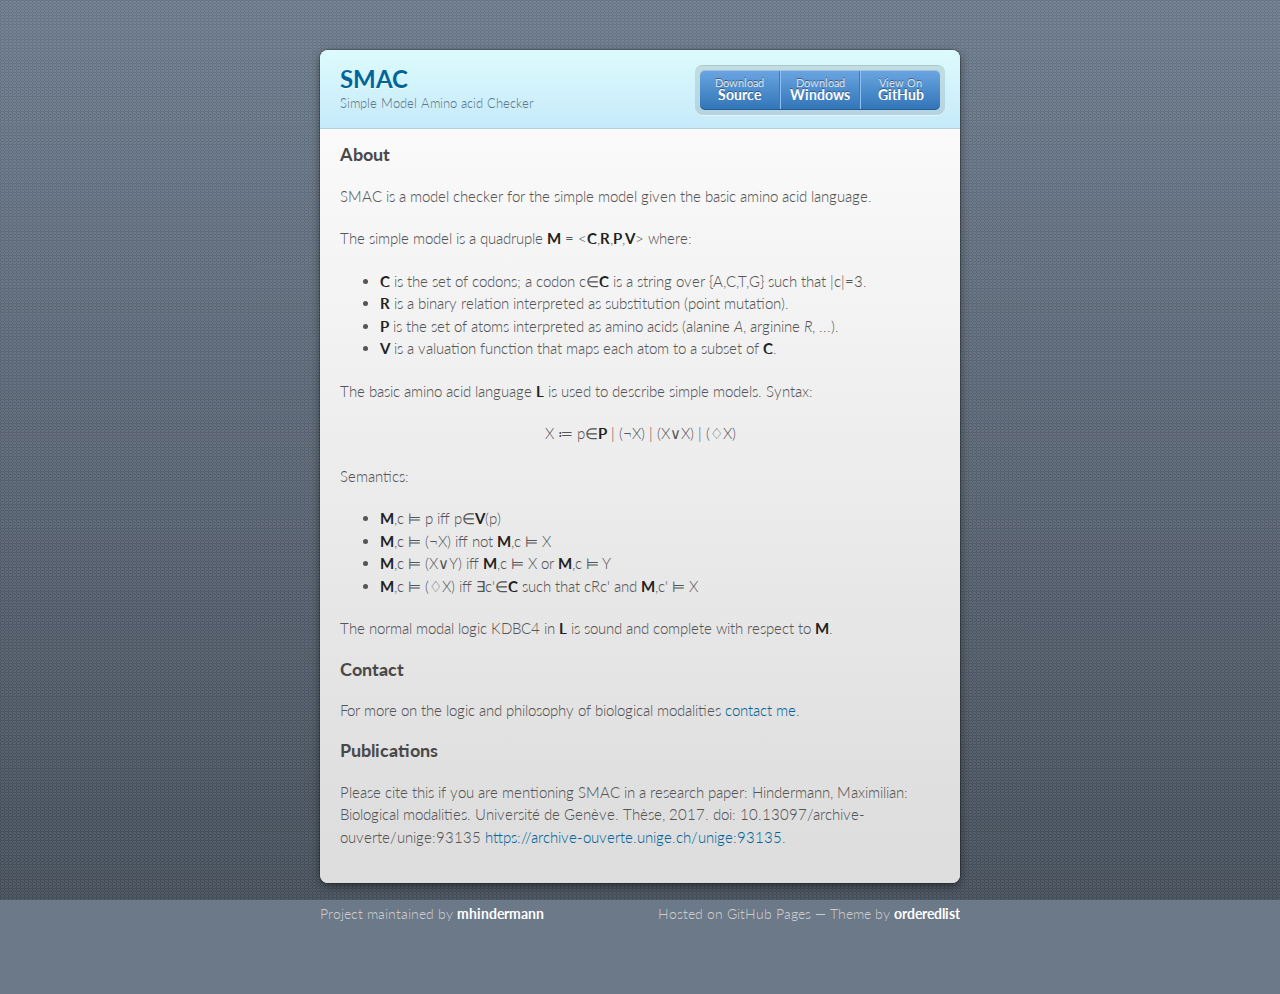
<file: index.html>
<!doctype html>
<html>
	<head>
		<meta charset="utf-8">
		<meta http-equiv="X-UA-Compatible" content="chrome=1">
		<title>SMAC by mhindermann</title>

		<link rel="stylesheet" href="stylesheets/styles.css">
		<link rel="stylesheet" href="stylesheets/github-dark.css">
		<script src="javascripts/scale.fix.js"></script>
		<meta name="viewport" content="width=device-width, initial-scale=1, user-scalable=no">

		<!--[if lt IE 9]>
		<script src="//html5shiv.googlecode.com/svn/trunk/html5.js"></script>
		<![endif]-->
	</head>
	<body>
		<div class="wrapper">
			<header>
				<h1>SMAC</h1>
				<p>Simple Model Amino acid Checker</p>
				<p class="view"><a href="https://github.com/mhindermann/SMAC">View the Project on GitHub <small>mhindermann/SMAC</small></a></p>
				<ul>
					<li><a href="https://github.com/maxghuber/source_v1/zipball/master">Download <strong>Source</strong></a></li>
					<li><a href="https://github.com/maxghuber/exe_v1/zipball/master">Download <strong>Windows</strong></a></li>
					<li><a href="https://github.com/maxghuber/source_v1">View On <strong>GitHub</strong></a></li>
				</ul>
			</header>
			<section>
				<h3><a id="about" class="anchor" href="#about" aria-hidden="true"><span aria-hidden="true" class="octicon octicon-link"></span></a>About</h3>
				<p>SMAC is a model checker for the simple model given the basic amino acid language.</p>
				<p>The simple model is a quadruple <strong>M</strong> = &lt;<strong>C</strong>,<strong>R</strong>,<strong>P</strong>,<strong>V</strong>&gt; where:</p>
				<ul>     
					<li><strong>C</strong> is the set of codons; a codon c∈<strong>C</strong> is a string over {A,C,T,G} such that |c|=3.</li>
					<li><strong>R</strong> is a binary relation interpreted as substitution (point mutation).</li>
					<li><strong>P</strong> is the set of atoms interpreted as amino acids (alanine <i>A</i>, arginine <i>R</i>, ...).</li>
					<li><strong>V</strong> is a valuation function that maps each atom to a subset of <strong>C</strong>.</li>
				</ul>
				<p>The basic amino acid language <strong>L</strong> is used to describe simple models. Syntax:</p>
				<p style="text-align:center;">X &#8788; p∈<strong>P</strong> | (&#172;X) | (X&#8744;X) | (&#9826;X)</p>
				<p>Semantics:</p>
				<ul>
					<li><strong>M</strong>,c &#8872; p iff p∈<strong>V</strong>(p)</li>
					<li><strong>M</strong>,c &#8872; (&#172;X) iff not <strong>M</strong>,c &#8872; X</li>
					<li><strong>M</strong>,c &#8872; (X&#8744;Y) iff <strong>M</strong>,c &#8872; X or <strong>M</strong>,c &#8872; Y</li>
					<li><strong>M</strong>,c &#8872; (&#9826;X) iff ∃c'∈<strong>C</strong> such that cRc' and <strong>M</strong>,c' &#8872; X</li>
				</ul>
				<p>The normal modal logic KDBC4 in <strong>L</strong> is sound and complete with respect to <strong>M</strong>.</p>
				<h3><a id="contact" class="anchor" href="#contact" aria-hidden="true"><span aria-hidden="true" class="octicon octicon-link"></span></a>Contact</h3>
				<p>For more on the logic and philosophy of biological modalities <a href="https://orcid.org/0000-0002-9337-4655">contact me</a>.</p>
				<h3><a id="publications" class="anchor" href="#publications" aria-hidden="true"><span aria-hidden="true" class="octicon octicon-link"></span></a>Publications</h3>
				<p>Please cite this if you are mentioning SMAC in a research paper: Hindermann, Maximilian: Biological modalities. Université de Genève. Thèse, 2017. doi: 10.13097/archive-ouverte/unige:93135 <a href="https://archive-ouverte.unige.ch/unige:93135">https://archive-ouverte.unige.ch/unige:93135</a>.</p>
			</section>
    </div>
		<footer>
			<p>Project maintained by <a href="https://github.com/mhindermann">mhindermann</a></p>
			<p>Hosted on GitHub Pages &mdash; Theme by <a href="https://github.com/orderedlist">orderedlist</a></p>
		</footer>
	</body>
</html>
</file>
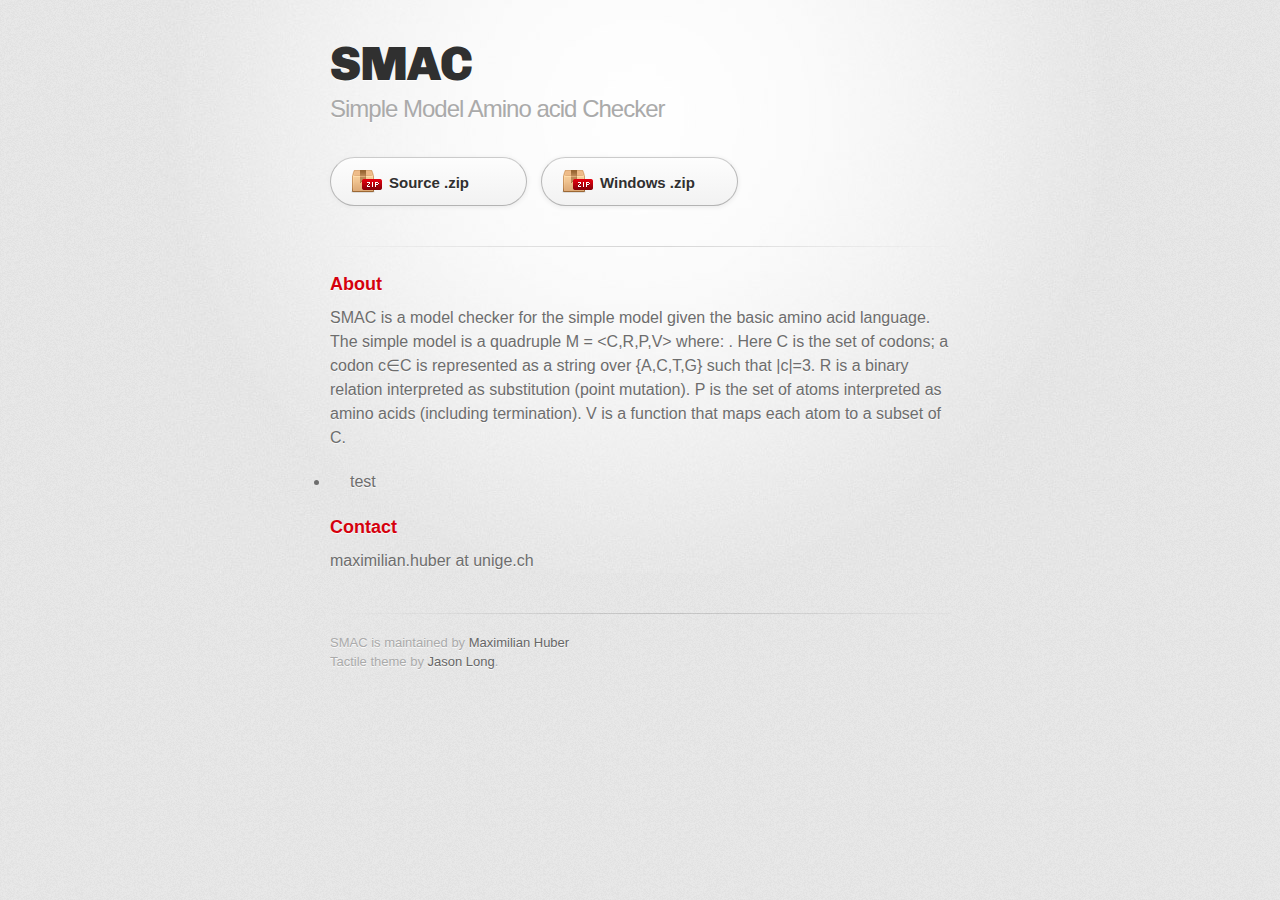
<file: index1.html>
<!DOCTYPE html>
<html>
  <head>
    <meta charset='utf-8'>
    <meta http-equiv="X-UA-Compatible" content="chrome=1">
    <link href='https://fonts.googleapis.com/css?family=Chivo:900' rel='stylesheet' type='text/css'>
    <link rel="stylesheet" type="text/css" href="stylesheets/stylesheet.css" media="screen">
    <link rel="stylesheet" type="text/css" href="stylesheets/github-dark.css" media="screen">
    <link rel="stylesheet" type="text/css" href="stylesheets/print.css" media="print">
    <!--[if lt IE 9]>
    <script src="//html5shiv.googlecode.com/svn/trunk/html5.js"></script>
    <![endif]-->
    <title>SMAC</title>
  </head>

  <body>
    <div id="container">
      <div class="inner">

        <header>
          <h1>SMAC</h1>
          <h2>Simple Model Amino acid Checker</h2>
        </header>

        <section id="downloads" class="clearfix">
          <a href="https://github.com/maxghuber/source_v1/zipball/master" id="download-zip" class="button"><span>Source .zip</span></a>
          <a href="https://github.com/maxghuber/source_v1" id="download-zip" class="button"><span>Windows .zip</span></a>
        </section>

        <hr>

        <section id="main_content">
	<h3>About</h3>
         
	<p>SMAC is a model checker for the simple model given the basic amino acid language.<br>
		The simple model is a quadruple M = &lt;C,R,P,V&gt; where:
		
		
		. Here C is the set of codons; a codon c&isin;C is represented as a string over {A,C,T,G} such that |c|=3. R is a binary relation interpreted as substitution (point mutation). P is the set of atoms interpreted as amino acids (including termination). V is a function that maps each atom to a subset of C.
  	</p>	
	<ul>
		<li>test</li>
	</ul>
		
	
	<h3>Contact</h3>
   
	<p>maximilian.huber at unige.ch</p>
        </section>

        <footer>
          SMAC is maintained by <a href="https://github.com/maxghuber">Maximilian Huber</a><br>
          Tactile theme by <a href="https://twitter.com/jasonlong">Jason Long</a>.
        </footer>

        
      </div>
    </div>
  </body>
</html>
</file>
<file: stylesheets/styles.css>
@import url(https://fonts.googleapis.com/css?family=Lato:300italic,700italic,300,700);
html {
  background: #6C7989;
  background: #6c7989 -webkit-gradient(linear, 50% 0%, 50% 100%, color-stop(0%, #6c7989), color-stop(100%, #434b55)) fixed;
  background: #6c7989 -webkit-linear-gradient(#6c7989, #434b55) fixed;
  background: #6c7989 -moz-linear-gradient(#6c7989, #434b55) fixed;
  background: #6c7989 -o-linear-gradient(#6c7989, #434b55) fixed;
  background: #6c7989 -ms-linear-gradient(#6c7989, #434b55) fixed;
  background: #6c7989 linear-gradient(#6c7989, #434b55) fixed;
}

body {
  padding: 50px 0;
  margin: 0;
  font: 14px/1.5 Lato, "Helvetica Neue", Helvetica, Arial, sans-serif;
  color: #555;
  font-weight: 300;
  background: url('[data-uri]') fixed;
}

.wrapper {
  width: 640px;
  margin: 0 auto;
  background: #DEDEDE;
  -webkit-border-radius: 8px;
  -moz-border-radius: 8px;
  -ms-border-radius: 8px;
  -o-border-radius: 8px;
  border-radius: 8px;
  -webkit-box-shadow: rgba(0, 0, 0, 0.2) 0 0 0 1px, rgba(0, 0, 0, 0.45) 0 3px 10px;
  -moz-box-shadow: rgba(0, 0, 0, 0.2) 0 0 0 1px, rgba(0, 0, 0, 0.45) 0 3px 10px;
  box-shadow: rgba(0, 0, 0, 0.2) 0 0 0 1px, rgba(0, 0, 0, 0.45) 0 3px 10px;
}

header, section, footer {
  display: block;
}

a {
  color: #069;
  text-decoration: none;
}

p {
  margin: 0 0 20px;
  padding: 0;
}

strong {
  color: #222;
  font-weight: 700;
}

header {
  -webkit-border-radius: 8px 8px 0 0;
  -moz-border-radius: 8px 8px 0 0;
  -ms-border-radius: 8px 8px 0 0;
  -o-border-radius: 8px 8px 0 0;
  border-radius: 8px 8px 0 0;
  background: #C6EAFA;
  background: -webkit-gradient(linear, 50% 0%, 50% 100%, color-stop(0%, #ddfbfc), color-stop(100%, #c6eafa));
  background: -webkit-linear-gradient(#ddfbfc, #c6eafa);
  background: -moz-linear-gradient(#ddfbfc, #c6eafa);
  background: -o-linear-gradient(#ddfbfc, #c6eafa);
  background: -ms-linear-gradient(#ddfbfc, #c6eafa);
  background: linear-gradient(#ddfbfc, #c6eafa);
  position: relative;
  padding: 15px 20px;
  border-bottom: 1px solid #B2D2E1;
}
header h1 {
  margin: 0;
  padding: 0;
  font-size: 24px;
  line-height: 1.2;
  color: #069;
  text-shadow: rgba(255, 255, 255, 0.9) 0 1px 0;
}
header.without-description h1 {
  margin: 10px 0;
}
header p {
  margin: 0;
  color: #61778B;
  width: 300px;
  font-size: 13px;
}
header p.view {
  display: none;
  font-weight: 700;
  text-shadow: rgba(255, 255, 255, 0.9) 0 1px 0;
  -webkit-font-smoothing: antialiased;
}
header p.view a {
  color: #06c;
}
header p.view small {
  font-weight: 400;
}
header ul {
  margin: 0;
  padding: 0;
  list-style: none;
  position: absolute;
  z-index: 1;
  right: 20px;
  top: 20px;
  height: 38px;
  padding: 1px 0;
  background: #5198DF;
  background: -webkit-gradient(linear, 50% 0%, 50% 100%, color-stop(0%, #77b9fb), color-stop(100%, #3782cd));
  background: -webkit-linear-gradient(#77b9fb, #3782cd);
  background: -moz-linear-gradient(#77b9fb, #3782cd);
  background: -o-linear-gradient(#77b9fb, #3782cd);
  background: -ms-linear-gradient(#77b9fb, #3782cd);
  background: linear-gradient(#77b9fb, #3782cd);
  border-radius: 5px;
  -webkit-box-shadow: inset rgba(255, 255, 255, 0.45) 0 1px 0, inset rgba(0, 0, 0, 0.2) 0 -1px 0;
  -moz-box-shadow: inset rgba(255, 255, 255, 0.45) 0 1px 0, inset rgba(0, 0, 0, 0.2) 0 -1px 0;
  box-shadow: inset rgba(255, 255, 255, 0.45) 0 1px 0, inset rgba(0, 0, 0, 0.2) 0 -1px 0;
  width: auto;
}
header ul:before {
  content: '';
  position: absolute;
  z-index: -1;
  left: -5px;
  top: -4px;
  right: -5px;
  bottom: -6px;
  background: rgba(0, 0, 0, 0.1);
  -webkit-border-radius: 8px;
  -moz-border-radius: 8px;
  -ms-border-radius: 8px;
  -o-border-radius: 8px;
  border-radius: 8px;
  -webkit-box-shadow: rgba(0, 0, 0, 0.2) 0 -1px 0, inset rgba(255, 255, 255, 0.7) 0 -1px 0;
  -moz-box-shadow: rgba(0, 0, 0, 0.2) 0 -1px 0, inset rgba(255, 255, 255, 0.7) 0 -1px 0;
  box-shadow: rgba(0, 0, 0, 0.2) 0 -1px 0, inset rgba(255, 255, 255, 0.7) 0 -1px 0;
}
header ul li {
  width: 79px;
  float: left;
  border-right: 1px solid #3A7CBE;
  height: 38px;
}
header ul li.single {
  border: none;
}
header ul li + li {
  width: 78px;
  border-left: 1px solid #8BBEF3;
}
header ul li + li + li {
  border-right: none;
  width: 79px;
}
header ul a {
  line-height: 1;
  font-size: 11px;
  color: #fff;
  color: rgba(255, 255, 255, 0.8);
  display: block;
  text-align: center;
  font-weight: 400;
  padding-top: 6px;
  height: 40px;
  text-shadow: rgba(0, 0, 0, 0.4) 0 -1px 0;
}
header ul a strong {
  font-size: 14px;
  display: block;
  color: #fff;
  -webkit-font-smoothing: antialiased;
}

section {
  padding: 15px 20px;
  font-size: 15px;
  border-top: 1px solid #fff;
  background: -webkit-gradient(linear, 50% 0%, 50% 700, color-stop(0%, #fafafa), color-stop(100%, #dedede));
  background: -webkit-linear-gradient(#fafafa, #dedede 700px);
  background: -moz-linear-gradient(#fafafa, #dedede 700px);
  background: -o-linear-gradient(#fafafa, #dedede 700px);
  background: -ms-linear-gradient(#fafafa, #dedede 700px);
  background: linear-gradient(#fafafa, #dedede 700px);
  -webkit-border-radius: 0 0 8px 8px;
  -moz-border-radius: 0 0 8px 8px;
  -ms-border-radius: 0 0 8px 8px;
  -o-border-radius: 0 0 8px 8px;
  border-radius: 0 0 8px 8px;
  position: relative;
}

h1, h2, h3, h4, h5, h6 {
  color: #222;
  padding: 0;
  margin: 0 0 20px;
  line-height: 1.2;
}

p, ul, ol, table, pre, dl {
  margin: 0 0 20px;
}

h1, h2, h3 {
  line-height: 1.1;
}

h1 {
  font-size: 28px;
}

h2 {
  color: #393939;
}

h3, h4, h5, h6 {
  color: #494949;
}

blockquote {
  margin: 0 -20px 20px;
  padding: 15px 20px 1px 40px;
  font-style: italic;
  background: #ccc;
  background: rgba(0, 0, 0, 0.06);
  color: #222;
}

img {
  max-width: 100%;
}

code, pre {
  font-family: Monaco, Bitstream Vera Sans Mono, Lucida Console, Terminal;
  color: #333;
  font-size: 12px;
  overflow-x: auto;
}

pre {
  padding: 20px;
  background: #3A3C42;
  color: #f8f8f2;
  margin: 0 -20px 20px;
}
pre code {
  color: #f8f8f2;
}
li pre {
  margin-left: -60px;
  padding-left: 60px;
}

table {
  width: 100%;
  border-collapse: collapse;
}

th, td {
  text-align: left;
  padding: 5px 10px;
  border-bottom: 1px solid #aaa;
}

dt {
  color: #222;
  font-weight: 700;
}

th {
  color: #222;
}

small {
  font-size: 11px;
}

hr {
  border: 0;
  background: #aaa;
  height: 1px;
  margin: 0 0 20px;
}

footer {
  width: 640px;
  margin: 0 auto;
  padding: 20px 0 0;
  color: #ccc;
  overflow: hidden;
}
footer a {
  color: #fff;
  font-weight: bold;
}
footer p {
  float: left;
}
footer p + p {
  float: right;
}

@media print, screen and (max-width: 740px) {
  body {
    padding: 0;
  }

  .wrapper {
    -webkit-border-radius: 0;
    -moz-border-radius: 0;
    -ms-border-radius: 0;
    -o-border-radius: 0;
    border-radius: 0;
    -webkit-box-shadow: none;
    -moz-box-shadow: none;
    box-shadow: none;
    width: 100%;
  }

  footer {
    -webkit-border-radius: 0;
    -moz-border-radius: 0;
    -ms-border-radius: 0;
    -o-border-radius: 0;
    border-radius: 0;
    padding: 20px;
    width: auto;
  }
  footer p {
    float: none;
    margin: 0;
  }
  footer p + p {
    float: none;
  }
}
@media print, screen and (max-width:580px) {
  header ul {
    display: none;
  }

  header p.view {
    display: block;
  }

  header p {
    width: 100%;
  }
}
@media print {
  header p.view a small:before {
    content: 'at https://github.com/';
  }
}
</file>
<file: stylesheets/github-dark.css>
/*
The MIT License (MIT)

Copyright (c) 2016 GitHub, Inc.

Permission is hereby granted, free of charge, to any person obtaining a copy
of this software and associated documentation files (the "Software"), to deal
in the Software without restriction, including without limitation the rights
to use, copy, modify, merge, publish, distribute, sublicense, and/or sell
copies of the Software, and to permit persons to whom the Software is
furnished to do so, subject to the following conditions:

The above copyright notice and this permission notice shall be included in all
copies or substantial portions of the Software.

THE SOFTWARE IS PROVIDED "AS IS", WITHOUT WARRANTY OF ANY KIND, EXPRESS OR
IMPLIED, INCLUDING BUT NOT LIMITED TO THE WARRANTIES OF MERCHANTABILITY,
FITNESS FOR A PARTICULAR PURPOSE AND NONINFRINGEMENT. IN NO EVENT SHALL THE
AUTHORS OR COPYRIGHT HOLDERS BE LIABLE FOR ANY CLAIM, DAMAGES OR OTHER
LIABILITY, WHETHER IN AN ACTION OF CONTRACT, TORT OR OTHERWISE, ARISING FROM,
OUT OF OR IN CONNECTION WITH THE SOFTWARE OR THE USE OR OTHER DEALINGS IN THE
SOFTWARE.

*/

.pl-c /* comment */ {
  color: #969896;
}

.pl-c1 /* constant, variable.other.constant, support, meta.property-name, support.constant, support.variable, meta.module-reference, markup.raw, meta.diff.header */,
.pl-s .pl-v /* string variable */ {
  color: #0099cd;
}

.pl-e /* entity */,
.pl-en /* entity.name */ {
  color: #9774cb;
}

.pl-smi /* variable.parameter.function, storage.modifier.package, storage.modifier.import, storage.type.java, variable.other */,
.pl-s .pl-s1 /* string source */ {
  color: #ddd;
}

.pl-ent /* entity.name.tag */ {
  color: #7bcc72;
}

.pl-k /* keyword, storage, storage.type */ {
  color: #cc2372;
}

.pl-s /* string */,
.pl-pds /* punctuation.definition.string, string.regexp.character-class */,
.pl-s .pl-pse .pl-s1 /* string punctuation.section.embedded source */,
.pl-sr /* string.regexp */,
.pl-sr .pl-cce /* string.regexp constant.character.escape */,
.pl-sr .pl-sre /* string.regexp source.ruby.embedded */,
.pl-sr .pl-sra /* string.regexp string.regexp.arbitrary-repitition */ {
  color: #3c66e2;
}

.pl-v /* variable */ {
  color: #fb8764;
}

.pl-id /* invalid.deprecated */ {
  color: #e63525;
}

.pl-ii /* invalid.illegal */ {
  color: #f8f8f8;
  background-color: #e63525;
}

.pl-sr .pl-cce /* string.regexp constant.character.escape */ {
  font-weight: bold;
  color: #7bcc72;
}

.pl-ml /* markup.list */ {
  color: #c26b2b;
}

.pl-mh /* markup.heading */,
.pl-mh .pl-en /* markup.heading entity.name */,
.pl-ms /* meta.separator */ {
  font-weight: bold;
  color: #264ec5;
}

.pl-mq /* markup.quote */ {
  color: #00acac;
}

.pl-mi /* markup.italic */ {
  font-style: italic;
  color: #ddd;
}

.pl-mb /* markup.bold */ {
  font-weight: bold;
  color: #ddd;
}

.pl-md /* markup.deleted, meta.diff.header.from-file */ {
  color: #bd2c00;
  background-color: #ffecec;
}

.pl-mi1 /* markup.inserted, meta.diff.header.to-file */ {
  color: #55a532;
  background-color: #eaffea;
}

.pl-mdr /* meta.diff.range */ {
  font-weight: bold;
  color: #9774cb;
}

.pl-mo /* meta.output */ {
  color: #264ec5;
}
</file>
<file: stylesheets/print.css>
html, body, div, span, applet, object, iframe,
h1, h2, h3, h4, h5, h6, p, blockquote, pre,
a, abbr, acronym, address, big, cite, code,
del, dfn, em, img, ins, kbd, q, s, samp,
small, strike, strong, sub, sup, tt, var,
b, u, i, center,
dl, dt, dd, ol, ul, li,
fieldset, form, label, legend,
table, caption, tbody, tfoot, thead, tr, th, td,
article, aside, canvas, details, embed,
figure, figcaption, footer, header, hgroup,
menu, nav, output, ruby, section, summary,
time, mark, audio, video {
  padding: 0;
  margin: 0;
  font: inherit;
  font-size: 100%;
  vertical-align: baseline;
  border: 0;
}
/* HTML5 display-role reset for older browsers */
article, aside, details, figcaption, figure,
footer, header, hgroup, menu, nav, section {
  display: block;
}
body {
  line-height: 1;
}
ol, ul {
  list-style: none;
}
blockquote, q {
  quotes: none;
}
blockquote:before, blockquote:after,
q:before, q:after {
  content: '';
  content: none;
}
table {
  border-spacing: 0;
  border-collapse: collapse;
}
body {
  font-family: 'Helvetica Neue', Helvetica, Arial, serif;
  font-size: 13px;
  line-height: 1.5;
  color: #000;
}

a {
  font-weight: bold;
  color: #d5000d;
}

header {
  padding-top: 35px;
  padding-bottom: 10px;
}

header h1 {
  font-size: 48px;
  font-weight: bold;
  line-height: 1.2;
  color: #303030;
  letter-spacing: -1px;
}

header h2 {
  font-size: 24px;
  font-weight: normal;
  line-height: 1.3;
  color: #aaa;
  letter-spacing: -1px;
}
#downloads {
  display: none;
}
#main_content {
  padding-top: 20px;
}

code, pre {
  margin-bottom: 30px;
  font-family: Monaco, "Bitstream Vera Sans Mono", "Lucida Console", Terminal;
  font-size: 12px;
  color: #222;
}

code {
  padding: 0 3px;
}

pre {
  padding: 20px;
  overflow: auto;
  border: solid 1px #ddd;
}
pre code {
  padding: 0;
}

ul, ol, dl {
  margin-bottom: 20px;
}


/* COMMON STYLES */

table {
  width: 100%;
  border: 1px solid #ebebeb;
}

th {
  font-weight: 500;
}

td {
  font-weight: 300;
  text-align: center;
  border: 1px solid #ebebeb;
}

form {
  padding: 20px;
  background: #f2f2f2;

}


/* GENERAL ELEMENT TYPE STYLES */

h1 {
  font-size: 2.8em;
}

h2 {
  margin-bottom: 8px;
  font-size: 22px;
  font-weight: bold;
  color: #303030;
}

h3 {
  margin-bottom: 8px;
  font-size: 18px;
  font-weight: bold;
  color: #d5000d;
}

h4 {
  font-size: 16px;
  font-weight: bold;
  color: #303030;
}

h5 {
  font-size: 1em;
  color: #303030;
}

h6 {
  font-size: .8em;
  color: #303030;
}

p {
  margin-bottom: 20px;
  font-weight: 300;
}

a {
  text-decoration: none;
}

p a {
  font-weight: 400;
}

blockquote {
  padding: 0 0 0 30px;
  margin-bottom: 20px;
  font-size: 1.6em;
  border-left: 10px solid #e9e9e9;
}

ul li {
  list-style-position: inside;
  list-style: disc;
  padding-left: 20px;
}

ol li {
  list-style-position: inside;
  list-style: decimal;
  padding-left: 3px;
}

dl dd {
  font-style: italic;
  font-weight: 100;
}

footer {
  padding-top: 20px;
  padding-bottom: 30px;
  margin-top: 40px;
  font-size: 13px;
  color: #aaa;
}

footer a {
  color: #666;
}

/* MISC */
.clearfix:after {
  display: block;
  height: 0;
  clear: both;
  visibility: hidden;
  content: '.';
}

.clearfix {display: inline-block;}
* html .clearfix {height: 1%;}
.clearfix {display: block;}
</file>
<file: stylesheets/stylesheet.css>
/* http://meyerweb.com/eric/tools/css/reset/
   v2.0 | 20110126
   License: none (public domain)
*/
html, body, div, span, applet, object, iframe,
h1, h2, h3, h4, h5, h6, p, blockquote, pre,
a, abbr, acronym, address, big, cite, code,
del, dfn, em, img, ins, kbd, q, s, samp,
small, strike, strong, sub, sup, tt, var,
b, u, i, center,
dl, dt, dd, ol, ul, li,
fieldset, form, label, legend,
table, caption, tbody, tfoot, thead, tr, th, td,
article, aside, canvas, details, embed,
figure, figcaption, footer, header, hgroup,
menu, nav, output, ruby, section, summary,
time, mark, audio, video {
	padding: 0;
	margin: 0;
	font: inherit;
	font-size: 100%;
	vertical-align: baseline;
	border: 0;
}
/* HTML5 display-role reset for older browsers */
article, aside, details, figcaption, figure,
footer, header, hgroup, menu, nav, section {
	display: block;
}
body {
	line-height: 1;
}
ol, ul {
	list-style: none;
}
blockquote, q {
	quotes: none;
}
blockquote:before, blockquote:after,
q:before, q:after {
	content: '';
	content: none;
}
table {
	border-spacing: 0;
	border-collapse: collapse;
}

/* LAYOUT STYLES */
body {
  font-family: 'Helvetica Neue', Helvetica, Arial, serif;
  font-size: 1em;
  line-height: 1.5;
  color: #6d6d6d;
  text-shadow: 0 1px 0 rgba(255, 255, 255, 0.8);
  background: #e7e7e7 url(../images/body-bg.png) 0 0 repeat;
}

a {
  color: #d5000d;
}
a:hover {
  color: #c5000c;
}

header {
  padding-top: 35px;
  padding-bottom: 25px;
}

header h1 {
  font-family: 'Chivo', 'Helvetica Neue', Helvetica, Arial, serif;
  font-size: 48px; font-weight: 900;
  line-height: 1.2;
  color: #303030;
  letter-spacing: -1px;
}

header h2 {
  font-size: 24px;
  font-weight: normal;
  line-height: 1.3;
  color: #aaa;
  letter-spacing: -1px;
}

#container {
  min-height: 595px;
  background: transparent url(../images/highlight-bg.jpg) 50% 0 no-repeat;
}

.inner {
  width: 620px;
  margin: 0 auto;
}

#container .inner img {
  max-width: 100%;
}

#downloads {
  margin-bottom: 40px;
}

a.button {
  display: block;
  float: left;
  width: 179px;
  padding: 12px 8px 12px 8px;
  margin-right: 14px;
  font-size: 15px;
  font-weight: bold;
  line-height: 25px;
  color: #303030;
  background: #fdfdfd; /* Old browsers */
  background: -moz-linear-gradient(top,  #fdfdfd 0%, #f2f2f2 100%); /* FF3.6+ */
  background: -webkit-gradient(linear, left top, left bottom, color-stop(0%,#fdfdfd), color-stop(100%,#f2f2f2)); /* Chrome,Safari4+ */
  background: -webkit-linear-gradient(top,  #fdfdfd 0%,#f2f2f2 100%); /* Chrome10+,Safari5.1+ */
  background: -o-linear-gradient(top,  #fdfdfd 0%,#f2f2f2 100%); /* Opera 11.10+ */
  background: -ms-linear-gradient(top,  #fdfdfd 0%,#f2f2f2 100%); /* IE10+ */
  background: linear-gradient(top,  #fdfdfd 0%,#f2f2f2 100%); /* W3C */
  filter: progid:DXImageTransform.Microsoft.gradient( startColorstr='#fdfdfd', endColorstr='#f2f2f2',GradientType=0 ); /* IE6-9 */
  border-top: solid 1px #cbcbcb;
  border-right: solid 1px #b7b7b7;
  border-bottom: solid 1px #b3b3b3;
  border-left: solid 1px #b7b7b7;
  border-radius: 30px;
  -webkit-box-shadow: 10px 10px 5px #888;
  -moz-box-shadow: 10px 10px 5px #888;
  box-shadow: 0px 1px 5px #e8e8e8;
  -moz-border-radius: 30px;
  -webkit-border-radius: 30px;
}
a.button:hover {
  background: #fafafa; /* Old browsers */
  background: -moz-linear-gradient(top,  #fdfdfd 0%, #f6f6f6 100%); /* FF3.6+ */
  background: -webkit-gradient(linear, left top, left bottom, color-stop(0%,#fdfdfd), color-stop(100%,#f6f6f6)); /* Chrome,Safari4+ */
  background: -webkit-linear-gradient(top,  #fdfdfd 0%,#f6f6f6 100%); /* Chrome10+,Safari5.1+ */
  background: -o-linear-gradient(top,  #fdfdfd 0%,#f6f6f6 100%); /* Opera 11.10+ */
  background: -ms-linear-gradient(top,  #fdfdfd 0%,#f6f6f6 100%); /* IE10+ */
  background: linear-gradient(top,  #fdfdfd 0%,#f6f6f6, 100%); /* W3C */
  filter: progid:DXImageTransform.Microsoft.gradient( startColorstr='#fdfdfd', endColorstr='#f6f6f6',GradientType=0 ); /* IE6-9 */
  border-top: solid 1px #b7b7b7;
  border-right: solid 1px #b3b3b3;
  border-bottom: solid 1px #b3b3b3;
  border-left: solid 1px #b3b3b3;
}

a.button span {
  display: block;
  height: 23px;
  padding-left: 50px;
}

#download-zip span {
  background: transparent url(../images/zip-icon.png) 12px 50% no-repeat;
}
#download-tar-gz span {
  background: transparent url(../images/tar-gz-icon.png) 12px 50% no-repeat;
}
#view-on-github span {
  background: transparent url(../images/octocat-icon.png) 12px 50% no-repeat;
}
#view-on-github {
  margin-right: 0;
}

code, pre {
  margin-bottom: 30px;
  font-family: Monaco, "Bitstream Vera Sans Mono", "Lucida Console", Terminal;
  font-size: 14px;
  color: #222;
}

code {
  padding: 0 3px;
  background-color: #f2f2f2;
  border: solid 1px #ddd;
}

pre {
  padding: 20px;
  overflow: auto;
  color: #f2f2f2;
  text-shadow: none;
  background: #303030;
}
pre code {
  padding: 0;
  color: #f2f2f2;
  background-color: #303030;
  border: none;
}

ul, ol, dl {
  margin-bottom: 20px;
}


/* COMMON STYLES */

hr {
  height: 1px;
  padding-bottom: 1em;
  margin-top: 1em;
  line-height: 1px;
  background: transparent url('../images/hr.png') 50% 0 no-repeat;
  border: none;
}

strong {
  font-weight: bold;
}

em {
  font-style: italic;
}

table {
  width: 100%;
  border: 1px solid #ebebeb;
}

th {
  font-weight: 500;
}

td {
  font-weight: 300;
  text-align: center;
  border: 1px solid #ebebeb;
}

form {
  padding: 20px;
  background: #f2f2f2;

}


/* GENERAL ELEMENT TYPE STYLES */

h1 {
  font-size: 32px;
}

h2 {
  margin-bottom: 8px;
  font-size: 22px;
  font-weight: bold;
  color: #303030;
}

h3 {
  margin-bottom: 8px;
  font-size: 18px;
  font-weight: bold;
  color: #d5000d;
}

h4 {
  font-size: 16px;
  font-weight: bold;
  color: #303030;
}

h5 {
  font-size: 1em;
  color: #303030;
}

h6 {
  font-size: .8em;
  color: #303030;
}

p {
  margin-bottom: 20px;
  font-weight: 300;
}

a {
  text-decoration: none;
}

p a {
  font-weight: 400;
}

blockquote {
  padding: 0 0 0 30px;
  margin-bottom: 20px;
  font-size: 1.6em;
  border-left: 10px solid #e9e9e9;
}

ul li {
  list-style-position: inside;
  list-style: disc;
  padding-left: 20px;
}

ol li {
  list-style-position: inside;
  list-style: decimal;
  padding-left: 3px;
}

dl dt {
  color: #303030;
}

footer {
  padding-top: 20px;
  padding-bottom: 30px;
  margin-top: 40px;
  font-size: 13px;
  color: #aaa;
  background: transparent url('../images/hr.png') 0 0 no-repeat;
}

footer a {
  color: #666;
}
footer a:hover {
  color: #444;
}

/* MISC */
.clearfix:after {
  display: block;
  height: 0;
  clear: both;
  visibility: hidden;
  content: '.';
}

.clearfix {display: inline-block;}
* html .clearfix {height: 1%;}
.clearfix {display: block;}

/* #Media Queries
================================================== */

/* Smaller than standard 960 (devices and browsers) */
@media only screen and (max-width: 959px) { }

/* Tablet Portrait size to standard 960 (devices and browsers) */
@media only screen and (min-width: 768px) and (max-width: 959px) { }

/* All Mobile Sizes (devices and browser) */
@media only screen and (max-width: 767px) {
  header {
    padding-top: 10px;
    padding-bottom: 10px;
  }
  #downloads {
    margin-bottom: 25px;
  }
  #download-zip, #download-tar-gz {
    display: none;
  }
  .inner {
    width: 94%;
    margin: 0 auto;
  }
}

/* Mobile Landscape Size to Tablet Portrait (devices and browsers) */
@media only screen and (min-width: 480px) and (max-width: 767px) { }

/* Mobile Portrait Size to Mobile Landscape Size (devices and browsers) */
@media only screen and (max-width: 479px) { }
</file>
